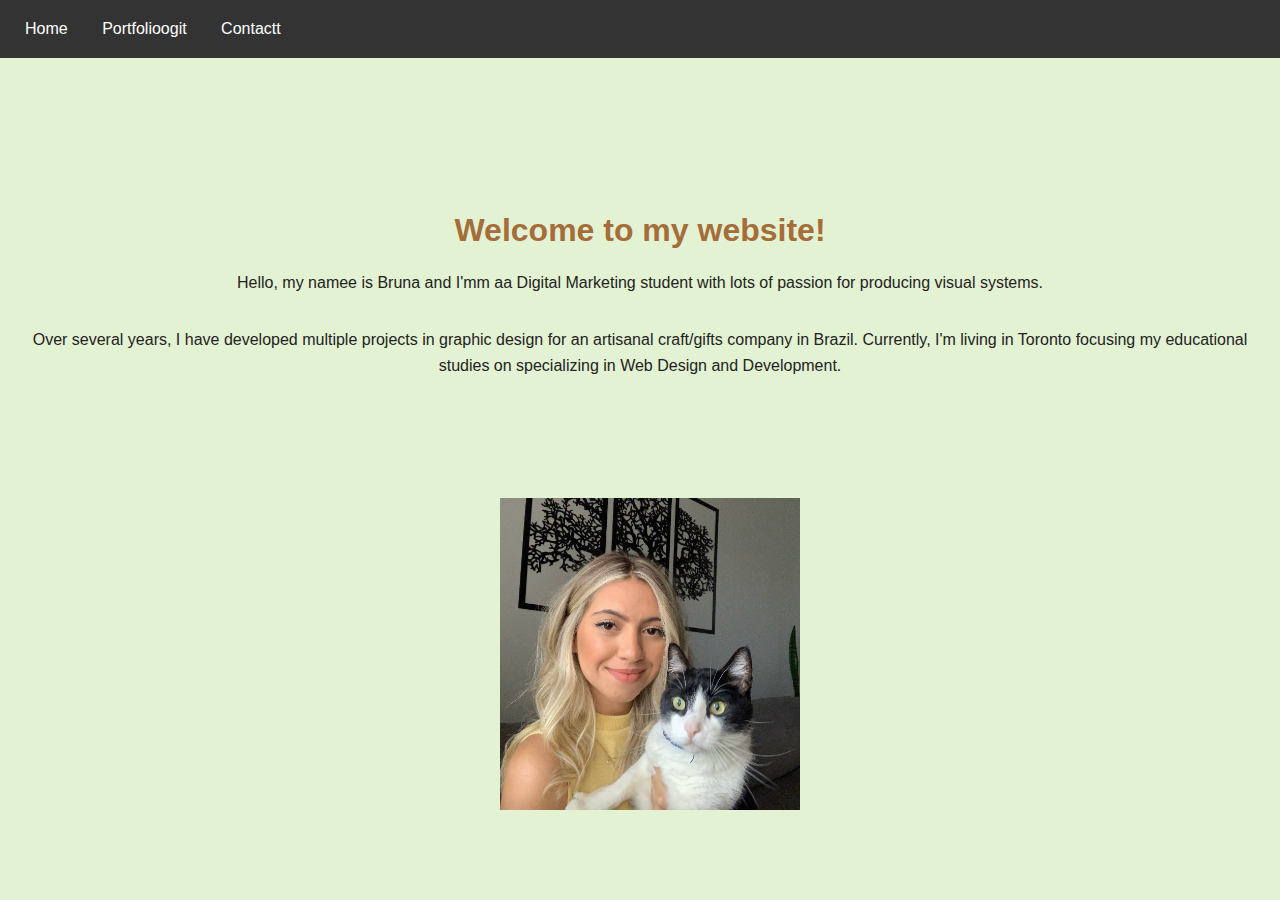
<file: WDDM/html/index.html>
<!DOCTYPE html>
<html lang="en">
<head>
    <meta charset="UTF-8">
    <meta name="viewport" content="width=device-width, initial-scale=1.0">
    <title>Document</title>
    <link href="../css/style.css" rel="stylesheet"> 
</head>
<body>
<nav>
    <a href="index.html">Home</a>
    <a href="portfolio.html">Portfolioogit </a>
    <a href="contact.html">Contactt</a>
</nav>
<section>
    <h1>Welcome to my website!</h1>
    <p>Hello, my namee is Bruna and I'mm aa Digital Marketing student with lots of passion for producing visual systems. 
        <p>Over several years, I have developed multiple projects in graphic design for an artisanal craft/gifts company in Brazil. Currently, I'm living in Toronto focusing my educational studies on specializing in Web Design and Development.</p>
    </section>
    <img src="../assets/cat.jpg" alt="Cat" class="my-image" />
</body>
</html>
</file>
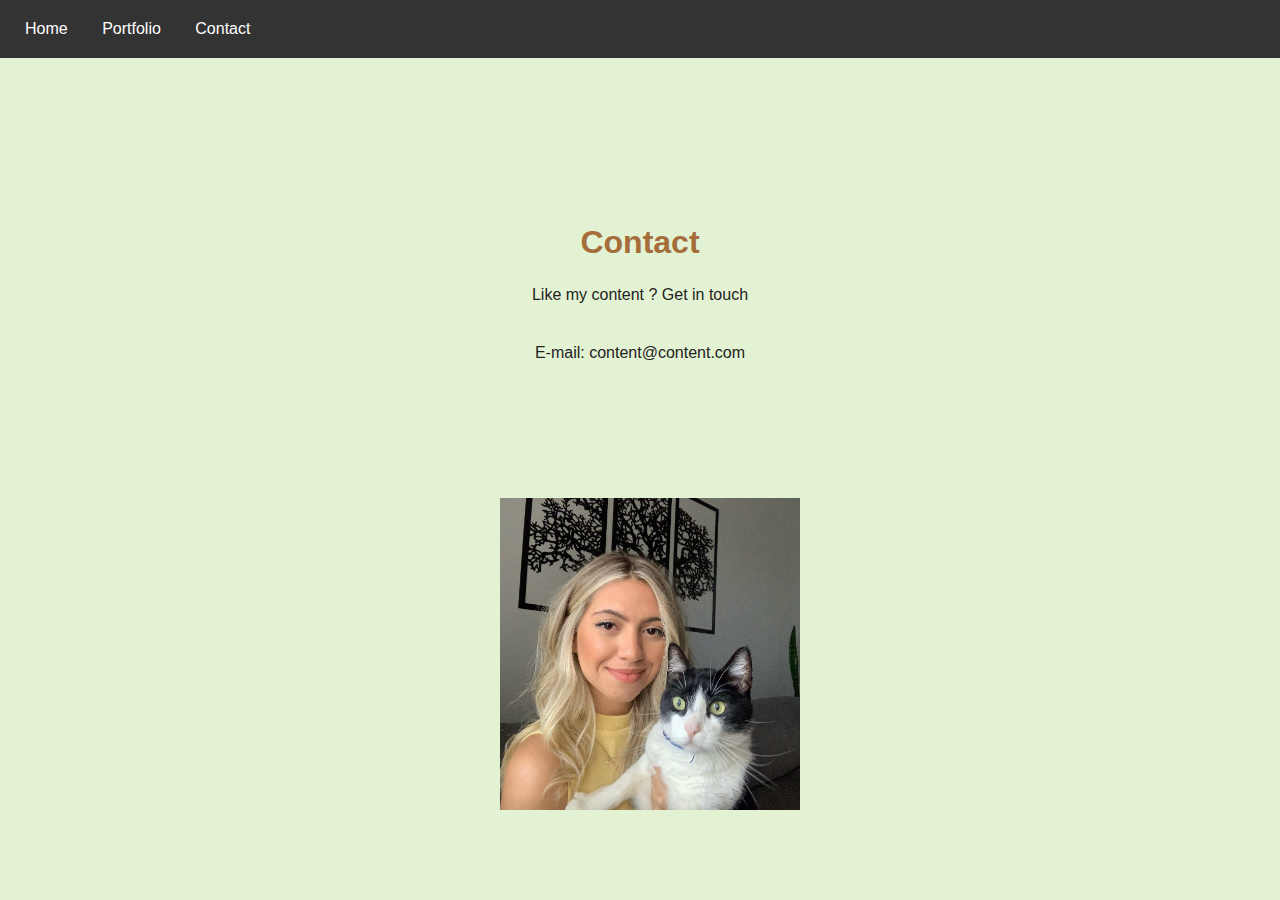
<file: WDDM/html/contact.html>
<!DOCTYPE html>
<html lang="en">
<head>
    <meta charset="UTF-8">
    <meta name="viewport" content="width=device-width, initial-scale=1.0">
    <title>Contact page</title>
    <link href="../css/style.css" rel="stylesheet"> 
</head>
<body>
<nav>
    <a href="index.html">Home</a>
    <a href="portfolio.html">Portfolio</a>
    <a href="contact.html">Contact</a>
</nav>
<section>
    <h1>Contact</h1>
    <p>Like my content ? Get in touch</p>
    <p>E-mail: content@content.com</p>
    </section>
    <img src="../assets/cat.jpg" alt="Cat" class="my-image" />
</body>
</html>
</file>
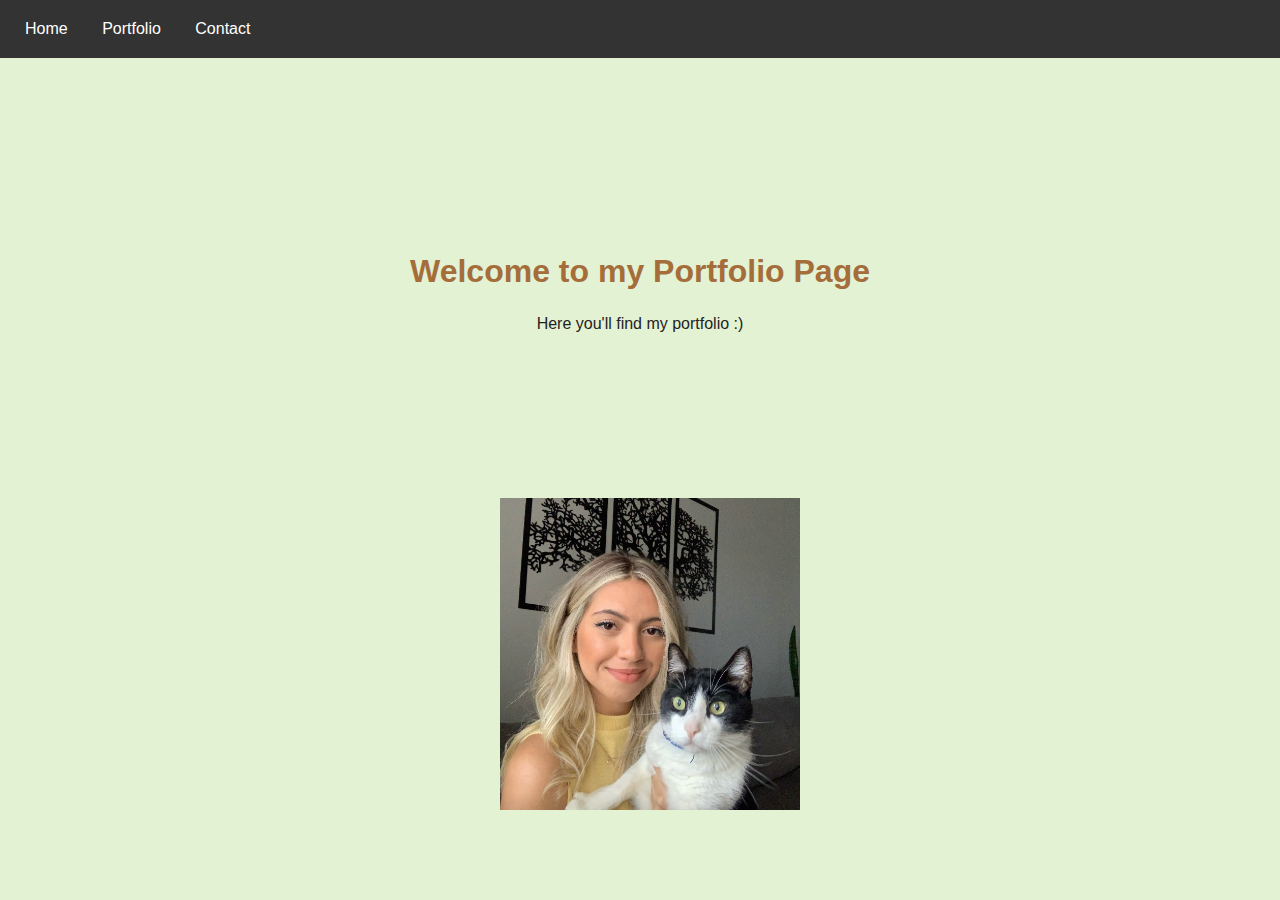
<file: WDDM/html/portfolio.html>
<!DOCTYPE html>
<html lang="en">
<head>
    <meta charset="UTF-8">
    <meta name="viewport" content="width=device-width, initial-scale=1.0">
    <title>Portfolio page</title>
    <link href="../css/style.css" rel="stylesheet"> 
</head>
<body>
<nav>
    <a href="index.html">Home</a>
    <a href="portfolio.html">Portfolio</a>
    <a href="contact.html">Contact</a>
</nav>
<section>
    <h1>Welcome to my Portfolio Page</h1>
    <p>Here you'll find my portfolio :)</p>
    </section>
    <img src="../assets/cat.jpg" alt="Cat" class="my-image" />
</body>
</html>
</file>
<file: WDDM/css/style.css>
body {
    font-family: Arial, sans-serif;
    margin: 0;
    padding: 0;
    background-color: #e3f2d3;
}

nav {
  background-color: #333;
  padding: 10px;
}

nav a {
  color: white;
  text-decoration: none;
  padding: 10px 15px;
  display: inline-block;
}

nav a:hover {
  background-color: #555;
}

section {
  display: flex;          /* Use Flexbox */
  flex-direction: column; /* Stack children vertically */
  justify-content: center; /* Center vertically */
  align-items: center;    /* Center horizontally */
  height: 60vh;         /* Full viewport height */
  text-align: center;     /* Center text inside the section */
}
h1 {
  font-size: 2em;
  font-family: 'Montserrat', sans-serif;
    color: #a46d3a;
    text-align: center;
    margin-bottom: 5px; /* Space below the heading */
    margin-top: -50px; /* Remove default top margin */
  }
  
  p {
    font-family: 'Montserrat', sans-serif;
    color: #232222;
    line-height: 1.6;
    padding: 0 20px;
  }
  
.my-image {
  max-width: 300px;          /* Set a max width for the image */
  height: auto;              /* Maintain aspect ratio */
  margin-top: -100px; 
 margin-bottom: px;
margin-left: 500px; /* Space above the image */
}
</file>
